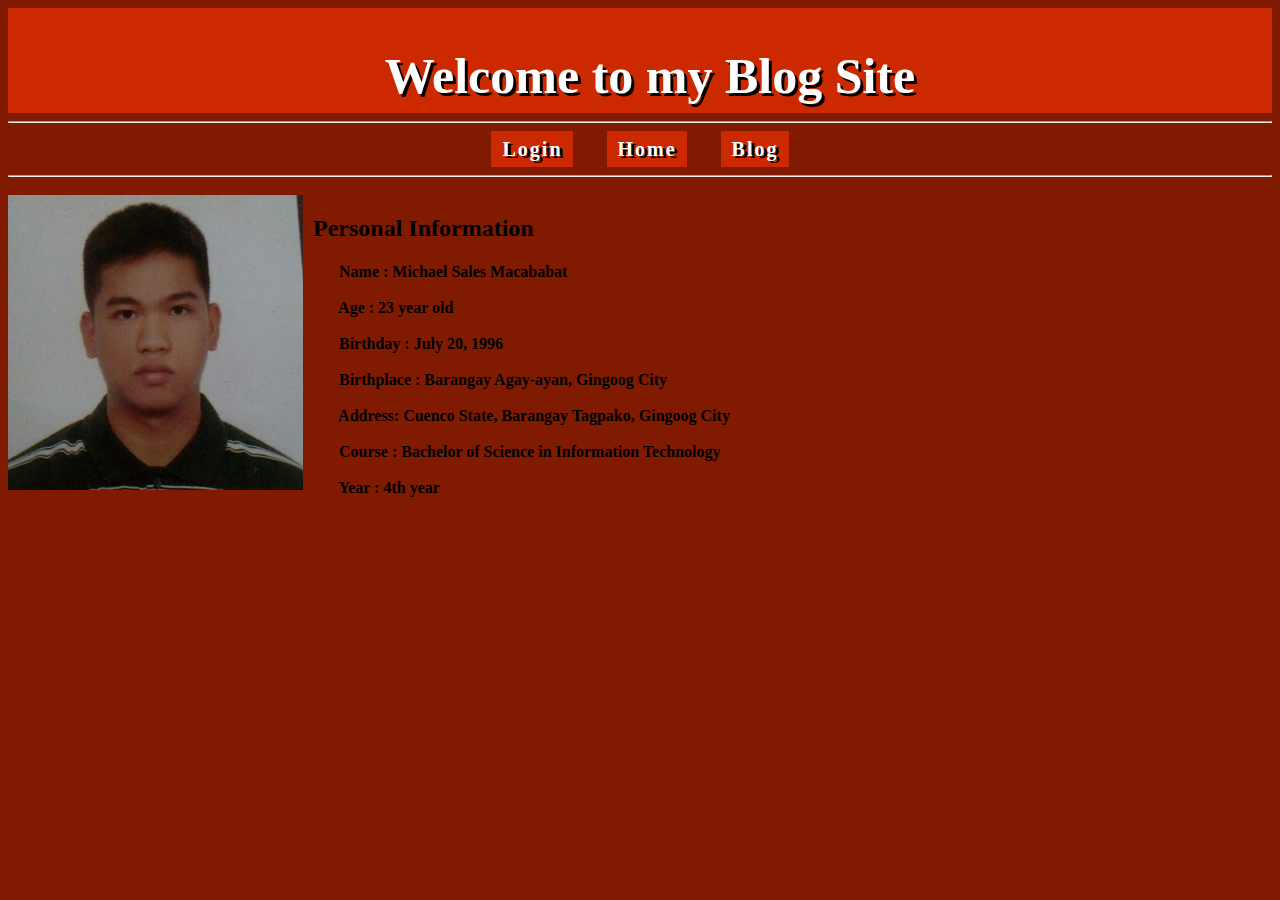
<file: Assets/index.html>
<!DOCTYPE html>
<html>
<head>
	<title>Home</title>
	<link rel="stylesheet" type="text/css" href="css//style.css">
</head>
<body style="background-color:#801a00">
<header style="height: 100px;">
<h1>Welcome to my Blog Site</h1>
	
</header>
<nav >
<hr>
	<a href="login.html"> Login</a>
	<a href="index.html"> Home</a>
	<a href="blog.html"> Blog</a>
<hr>
</nav><br><br><br>

<img class="image" src="img//pic.jpg" style="height:295px; width:295px;">
<p>
	 &nbsp;&nbsp; <h2>Personal Information</h2>
	 <h4> 
	 &nbsp;&nbsp;&nbsp;&nbsp;&nbsp;&nbsp;&nbsp;&nbsp; Name   : Michael Sales Macababat	<br><br>
	 &nbsp;&nbsp;&nbsp;&nbsp;&nbsp;&nbsp;&nbsp;&nbsp; Age    : 23 year old	<br><br>
	 &nbsp;&nbsp;&nbsp;&nbsp;&nbsp;&nbsp;&nbsp;&nbsp; Birthday : July 20, 1996 <br><br>
	 &nbsp;&nbsp;&nbsp;&nbsp;&nbsp;&nbsp;&nbsp;&nbsp; Birthplace : Barangay Agay-ayan, Gingoog City <br><br>
	 &nbsp;&nbsp;&nbsp;&nbsp;&nbsp;&nbsp;&nbsp;&nbsp; Address: Cuenco State, Barangay Tagpako, Gingoog City	<br><br>
	 &nbsp;&nbsp;&nbsp;&nbsp;&nbsp;&nbsp;&nbsp;&nbsp; Course : Bachelor of Science in Information Technology <br><br>
	 &nbsp;&nbsp;&nbsp;&nbsp;&nbsp;&nbsp;&nbsp;&nbsp; Year   : 4th year 
	 </h4>
</p>




</body>
</html>
</file>
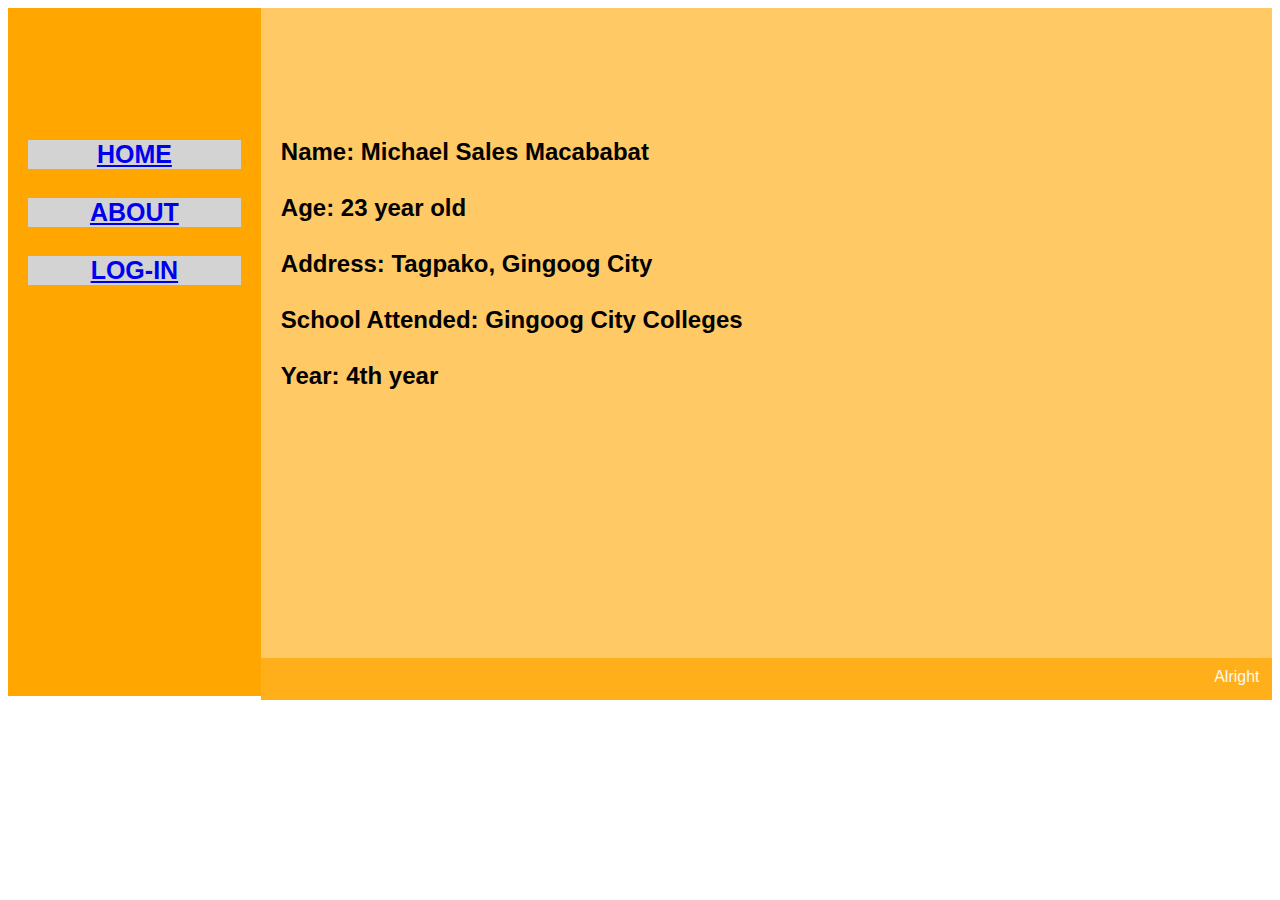
<file: about.html>
<!DOCTYPE html>
<html lang="en">
<head>
<title>Prof_Elect</title>

<style>
* {
  box-sizing: border-box;
}

body {
  font-family: Arial, Helvetica, sans-serif;
}

nav {
  float: left;
  width: 20%;
  height: 688px;  
  background: hsl(39, 100%, 50%);
  padding: 20px;
  font-size: 25px;
  text-align: center;
  font-weight: bold;
}


nav ul {
  list-style-type: none;
  padding: 0;
}

article {
  float: left;
  padding: 20px;
  width: 80%;
  background-color: #ffc966;
  height: 650px; 
}

section:after {
  content: "";
  display: table;
  
}

footer {
  float: right;
  background-color:#ffaf1a;
  padding: 10px;
  width: 80%;
  text-align: center;
  color: white;
}
@media (max-width: 600px) {
  nav, article {
    width: 100%;
    height: auto;
  }

}
</style>
</head>
<body>


<section>
  <nav>
    <ul><br> <br> <br>
       <li style="background-color:lightgrey;"><a href="profElect.html">HOME</a></li><br>
      <li style="background-color:lightgrey;"><a href="about.html">ABOUT</a></li><br>
      <li style="background-color:lightgrey;"><a href="login.html">LOG-IN</a></li>
    </ul>
  </nav>
  
  <article><br><br><br><br><br>
    <h2 style="color: black">
    Name: Michael Sales Macababat <br><br>
    Age: 23 year old<br><br>
    Address: Tagpako, Gingoog City<br><br>
    School Attended: Gingoog City Colleges<br><br>
    Year: 4th year
    </h2>
  </article>
</section>
<footer>
 <marquee>Alright reserved @2019</marquee>
</footer>

</body>
</html>
</file>
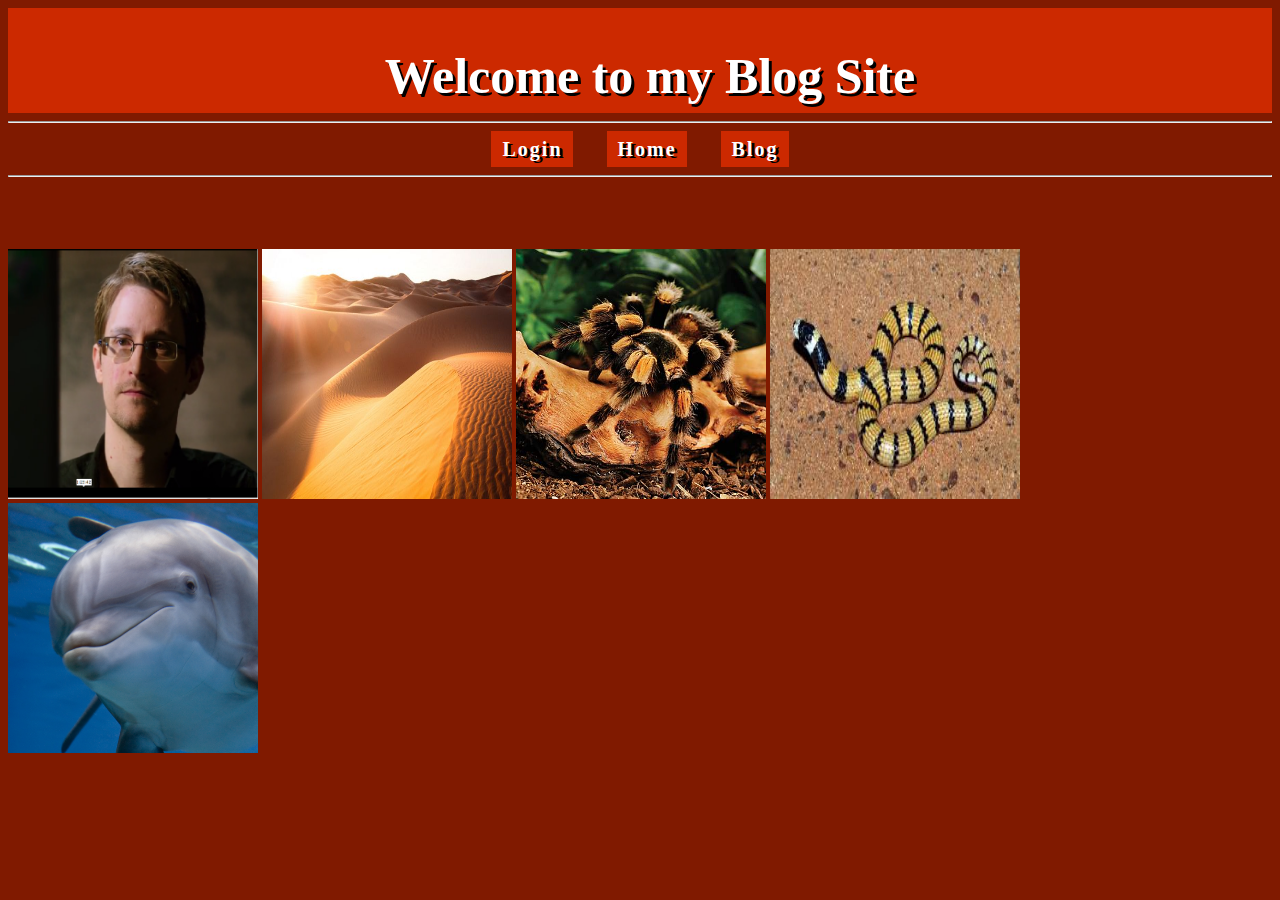
<file: blog.html>
<!DOCTYPE html>
<html>
<head>
	<title>Blog</title>
	<link rel="stylesheet" type="text/css" href="Assets/css/style.css">
</head>
<body style="background-color:#801a00">
<header style="height: 100px;">
<h1>Welcome to my Blog Site</h1>
	
</header>
<nav >
<hr>
	<a href="login.html"> Login</a>
	<a href="index.html"> Home</a>
	<a href="blog.html"> Blog</a>
<hr>
</nav><br><br><br><br><br><br>
<img src="Assets/img/snow.png" height="250px;" width="250px" >
<img src="Assets/img/1.jpg" height="250px;" width="250px" >
<img src="Assets/img/3.jpg" height="250px;" width="250px" >
<img src="Assets/img/2.jpg" height="250px;" width="250px" >
<img src="Assets/img/4.jpg" height="250px;" width="250px" >


</body>
</html>
</file>
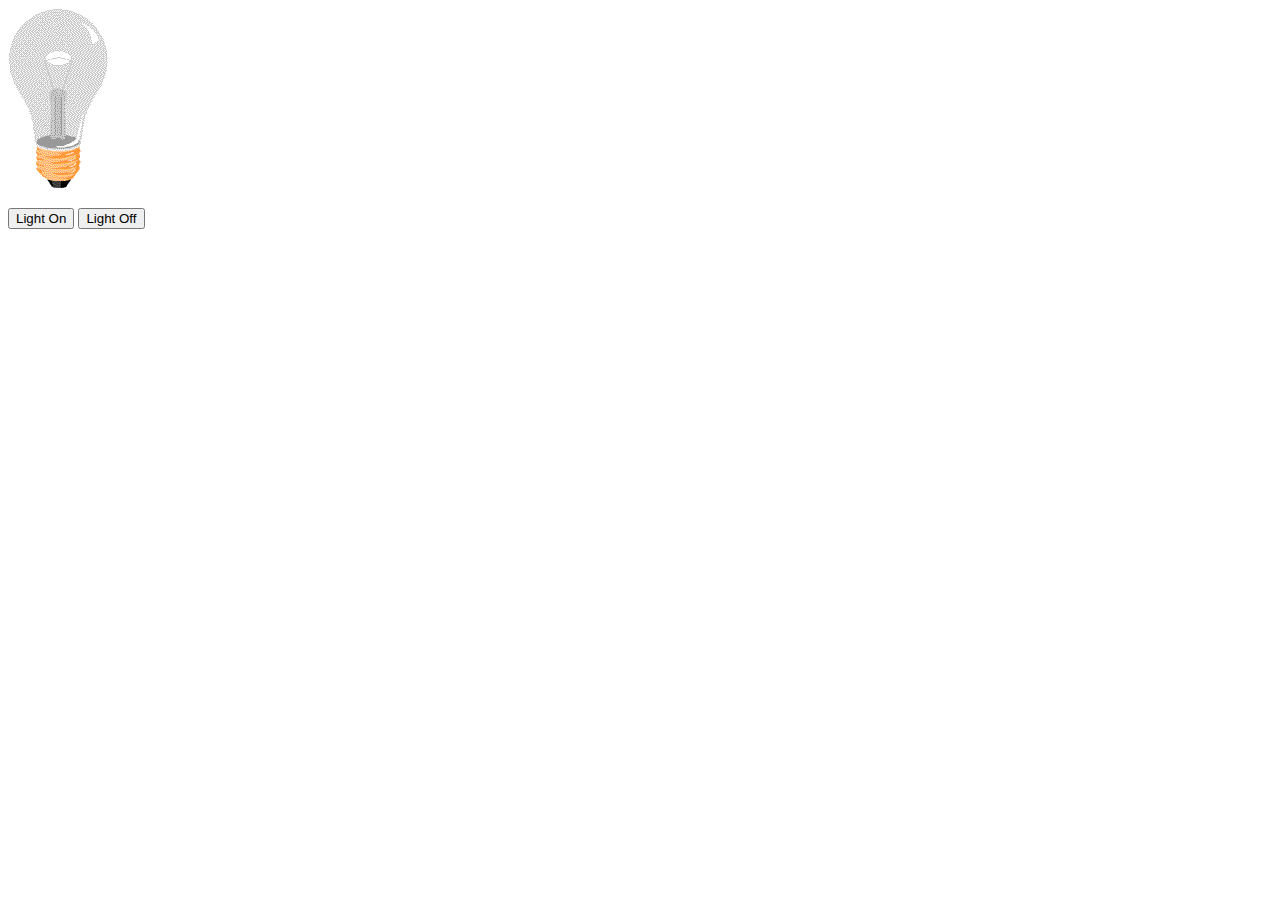
<file: bulb.html>
<!DOCTYPE html>
<html>
<body>

<img id="myImage" src="img/off.gif" width="100" height="180">

<p>
<button type="button" onclick="light(1)">Light On</button>
<button type="button" onclick="light(0)">Light Off</button>
</p>
<script src="script.js" ></script> 
</body>
</html>
</file>
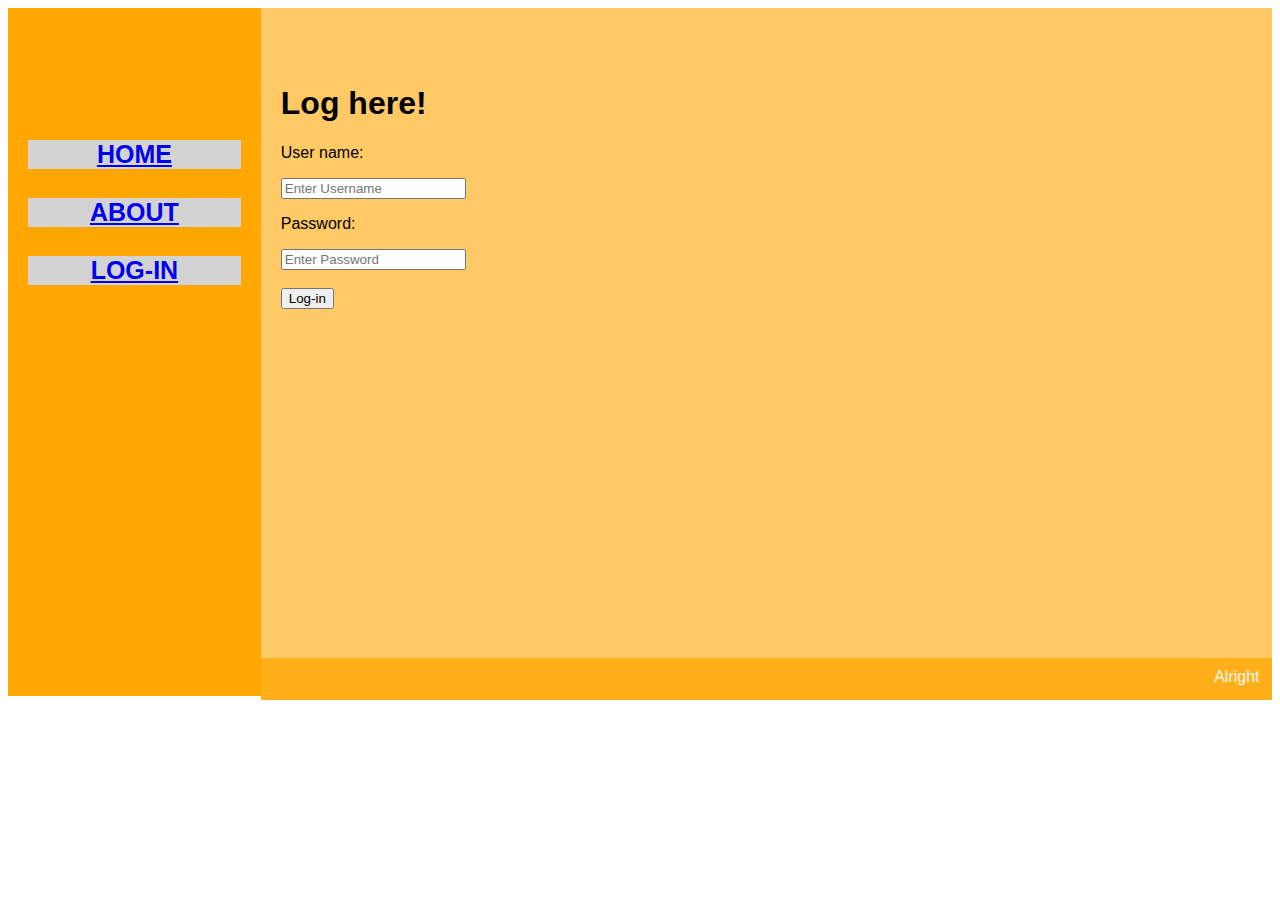
<file: login.html>
<!DOCTYPE html>
<html lang="en">
<head>
<title>Prof_Elect</title>

<style>
* {
  box-sizing: border-box;
}

body {
  font-family: Arial, Helvetica, sans-serif;
}

nav {
  float: left;
  width: 20%;
  height: 688px;  
  background: hsl(39, 100%, 50%);
  padding: 20px;
  font-size: 25px;
  text-align: center;
  font-weight: bold;
}


nav ul {
  list-style-type: none;
  padding: 0;
}

article {
  float: left;
  padding: 20px;
  width: 80%;
  background-color: #ffc966;
  height: 650px; 
}

section:after {
  content: "";
  display: table;
  
}

footer {
  float: right;
  background-color:#ffaf1a;
  padding: 10px;
  width: 80%;
  text-align: center;
  color: white;
}
@media (max-width: 600px) {
  nav, article {
    width: 100%;
    height: auto;
  }

}
</style>
</head>
<body>


<section>
  <nav>
    <ul><br> <br> <br>
       <li style="background-color:lightgrey;"><a href="profElect.html">HOME</a></li><br>
      <li style="background-color:lightgrey;"><a href="about.html">ABOUT</a></li><br>
      <li style="background-color:lightgrey;"><a href="login.html">LOG-IN</a></li>
    </ul>
  </nav>
  
  <article>
    <div > <br>
      <br>
      <h1>Log here!</h1>
      <p>User name:</p>
      <input type="text" name="" placeholder="Enter Username">

      <p>Password:</p>
      <input type="password" name="" placeholder="Enter Password">
      <br>
      <br>
      <input type="submit" name="" value="Log-in" >

    </div>
    
  </article>
</section>
<footer>
 <marquee>Alright reserved @2019</marquee>
</footer>

</body>
</html>
</file>
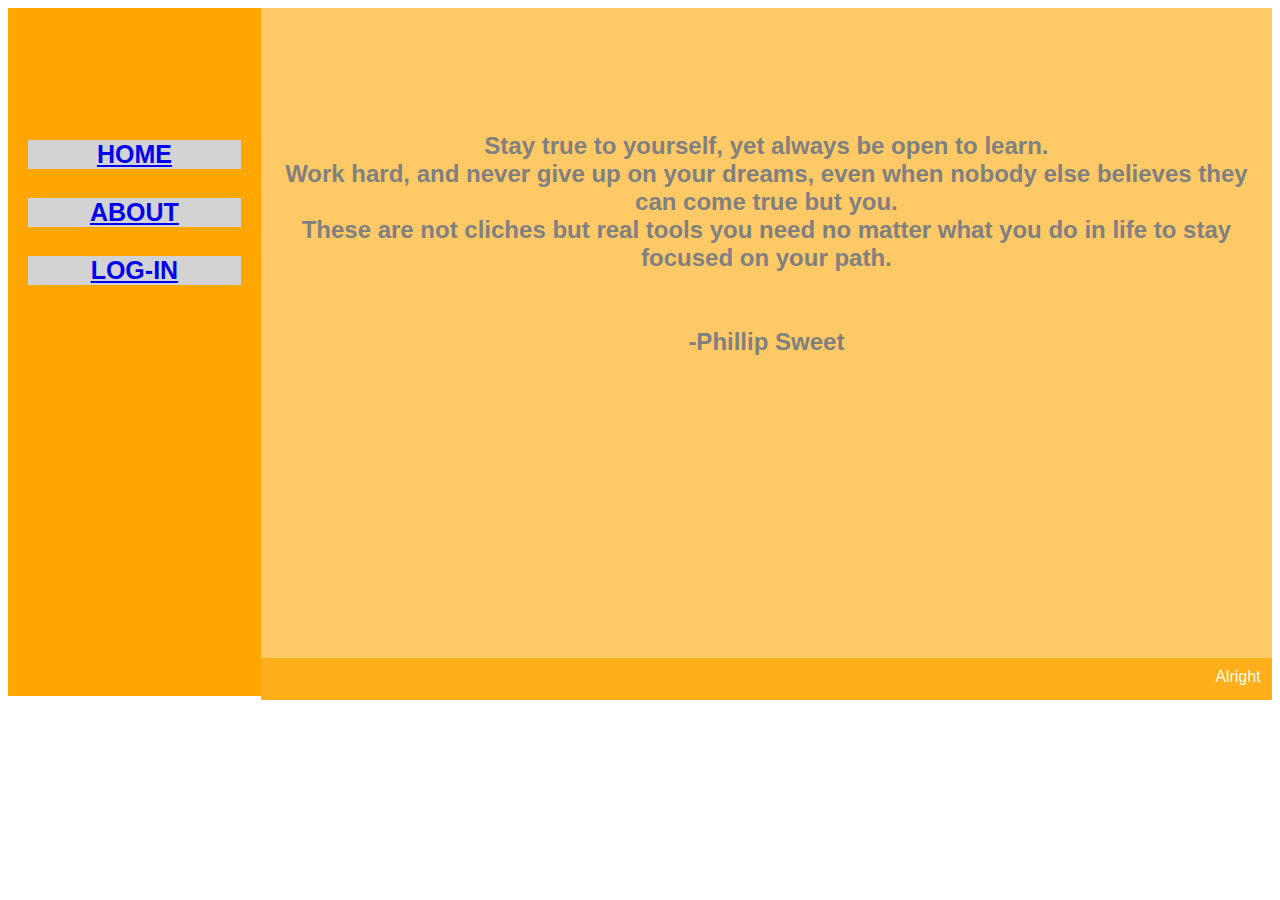
<file: profElect.html>
<!DOCTYPE html>
<html lang="en">
<head>
<title>Prof_Elect</title>

<style>
* {
  box-sizing: border-box;
}

body {
  font-family: Arial, Helvetica, sans-serif;
}

nav {
  float: left;
  width: 20%;
  height: 688px;  
  background: hsl(39, 100%, 50%);
  padding: 20px;
  font-size: 25px;
  text-align: center;
  font-weight: bold;
}


nav ul {
  list-style-type: none;
  padding: 0;
}

article {
  float: left;
  padding: 20px;
  width: 80%;
  background-color: #ffc966;
  height: 650px; 
}

section:after {
  content: "";
  display: table;
  
}

footer {
  float: right;
  background-color:#ffaf1a;
  padding: 10px;
  width: 80%;
  text-align: center;
  color: white;
}
@media (max-width: 600px) {
  nav, article {
    width: 100%;
    height: auto;
  }

}
</style>
</head>
<body>


<section>
  <nav>
    <ul><br> <br> <br>
      <li style="background-color:lightgrey;"><a href="profElect.html">HOME</a></li><br>
      <li style="background-color:lightgrey;"><a href="about.html">ABOUT</a></li><br>
      <li style="background-color:lightgrey;"><a href="login.html">LOG-IN</a></li>
    </ul>
  </nav>
  
  <article>
    
    <h2 style="text-align: center; color: grey;">  <br> <br> <br>Stay true to yourself, yet always be open to learn.<br> 
    Work hard, and never give up on your dreams, even when nobody else believes they can come true but you.<br> 
  These are not cliches but real tools you need no matter what you do in life to stay focused on your path.  <br> <br> <br> -Phillip Sweet</h2>

    
  </article>
</section>
<footer>
 <marquee>Alright reserved @2019</marquee>
</footer>

</body>
</html>
</file>
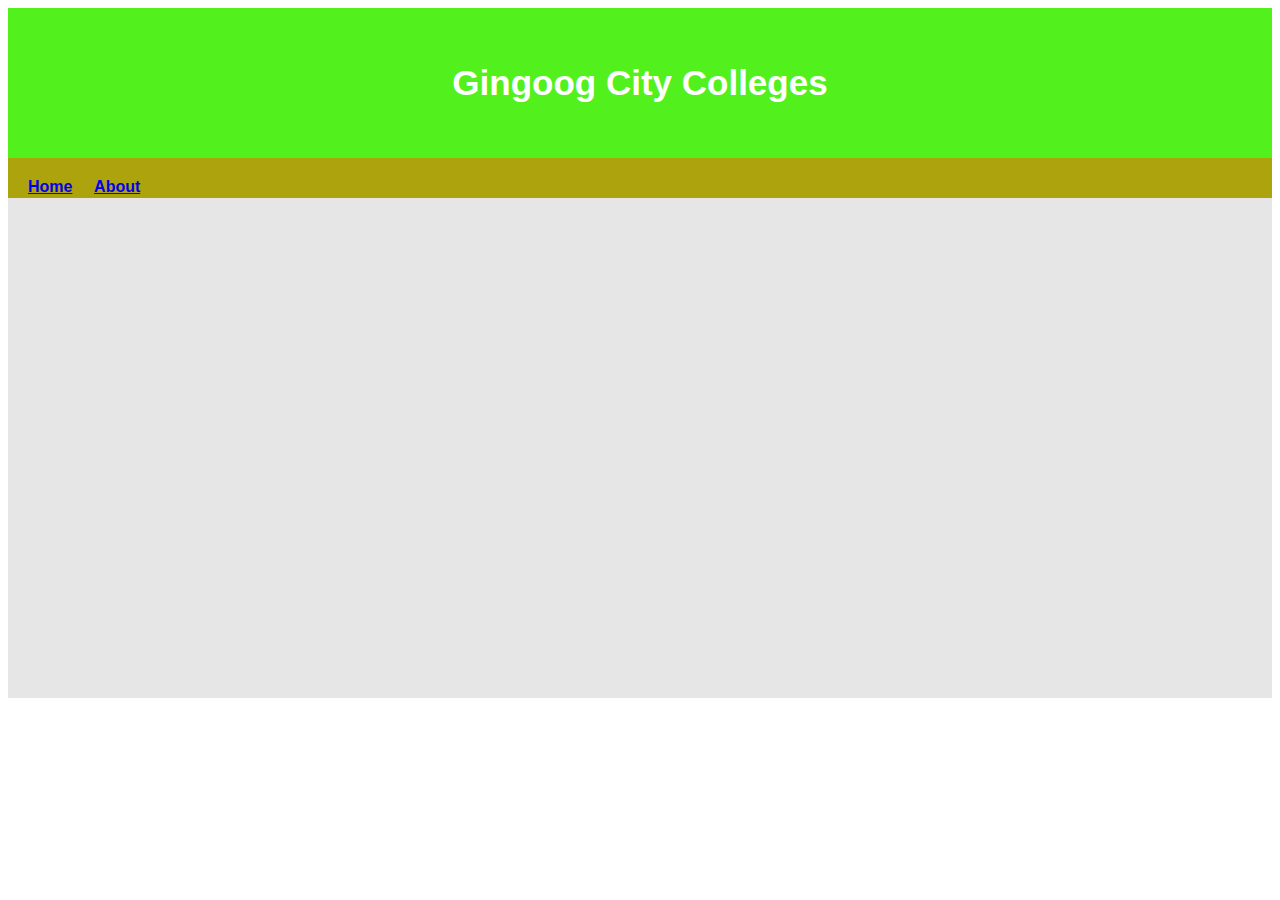
<file: activity2/about.html>
<!DOCTYPE html>
<html lang="en">
<head>
<title>Activity2</title>
<meta charset="utf-8">
<meta name="viewport" content="width=device-width, initial-scale=1">
<style>
* {
  box-sizing: border-box;
}

body {
  font-family: Arial, Helvetica, sans-serif;
}

header {
  background-color:hsl(105, 88%, 53%);
  padding: 20px;
  text-align: center;
  font-size: 35px;
  font-weight: bold;
  color: white;
}

nav {
 
  width: 100%;
  height: 20px; 
  background:#ada30d;
  padding: 20px;
  font-weight: bold;
}

nav ul {
  list-style-type: none;
  padding: 0;
}

article {
 
  padding: 20px;
  width: 100%;
  background-color:#e6e6e6;
  height: 500px; 
}


section:after {
  content: "";
  display: table;
  
}

</style>
</head>
<body>
<header>
<p>Gingoog City Colleges</p>
</header>

<section >
  <nav>
      
    <a href="activity.html">Home</a> &nbsp;&nbsp;&nbsp;
    <a href="about.html">About</a>
    
    
  </nav>
  
  <article>
  
  </article>
</section>

<footer>
 
</footer>

</body>
</html>
</file>
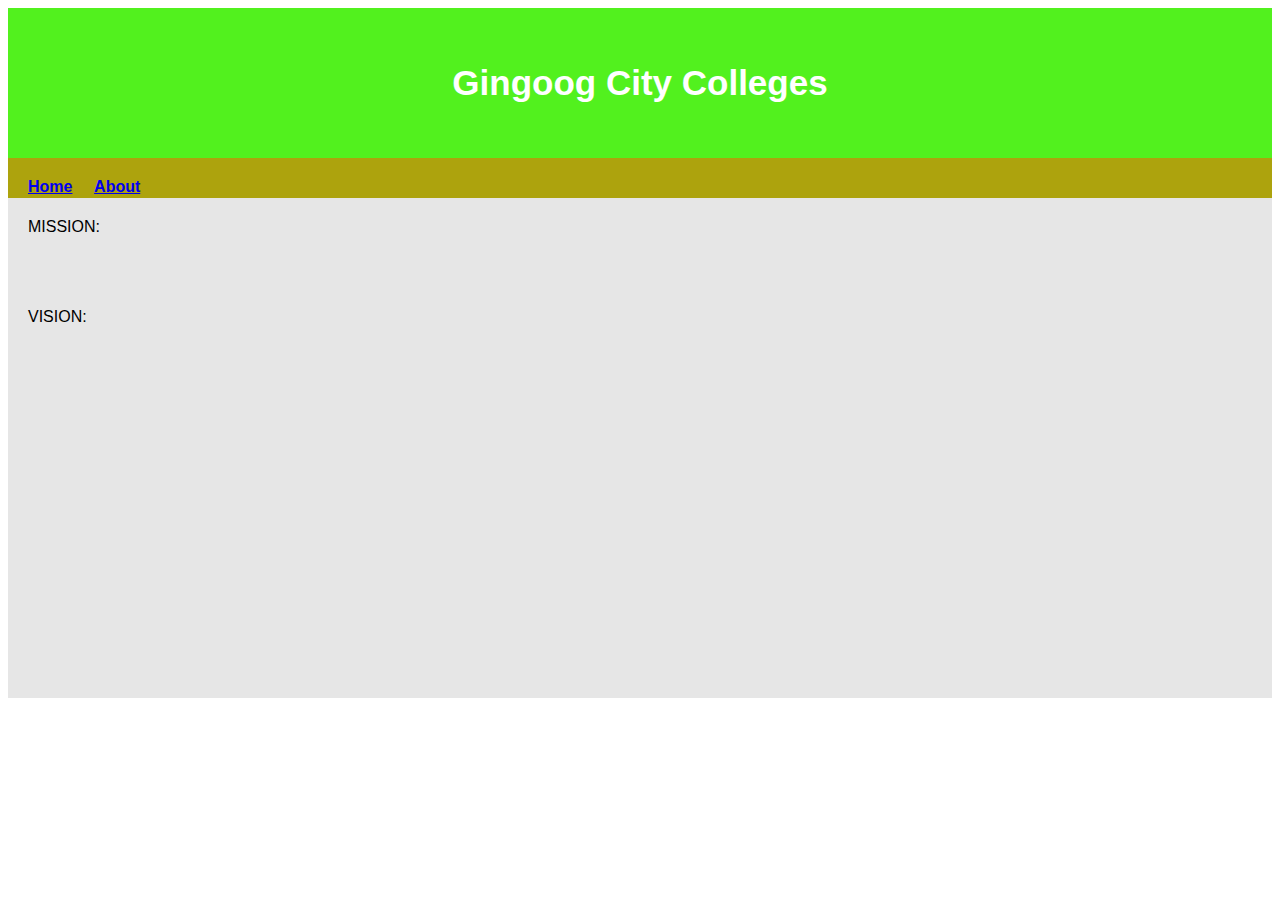
<file: activity2/activity.html>
<!DOCTYPE html>
<html lang="en">
<head>
<title>Activity2</title>
<meta charset="utf-8">
<meta name="viewport" content="width=device-width, initial-scale=1">
<style>
* {
  box-sizing: border-box;
}

body {
  font-family: Arial, Helvetica, sans-serif;
}

header {
  background-color:hsl(105, 88%, 53%);
  padding: 20px;
  text-align: center;
  font-size: 35px;
  font-weight: bold;
  color: white;
}

nav {
 
  width: 100%;
  height: 20px; 
  background:#ada30d;
  padding: 20px;
  font-weight: bold;
}

nav ul {
  list-style-type: none;
  padding: 0;
}

article {
 
  padding: 20px;
  width: 100%;
  background-color:#e6e6e6;
  height: 500px; 
}


section:after {
  content: "";
  display: table;
  
}

</style>
</head>
<body>
<header>
<p>Gingoog City Colleges</p>
</header>

<section >
  <nav>
    <a href="activity.html">Home</a> &nbsp;&nbsp;&nbsp;
    <a href="about.html">About</a>
  </nav>
  
  <article>
        MISSION:<br><br><br><br><br>
        VISION:<br>
  </article>
</section>

<footer>
 
</footer>

</body>
</html>
</file>
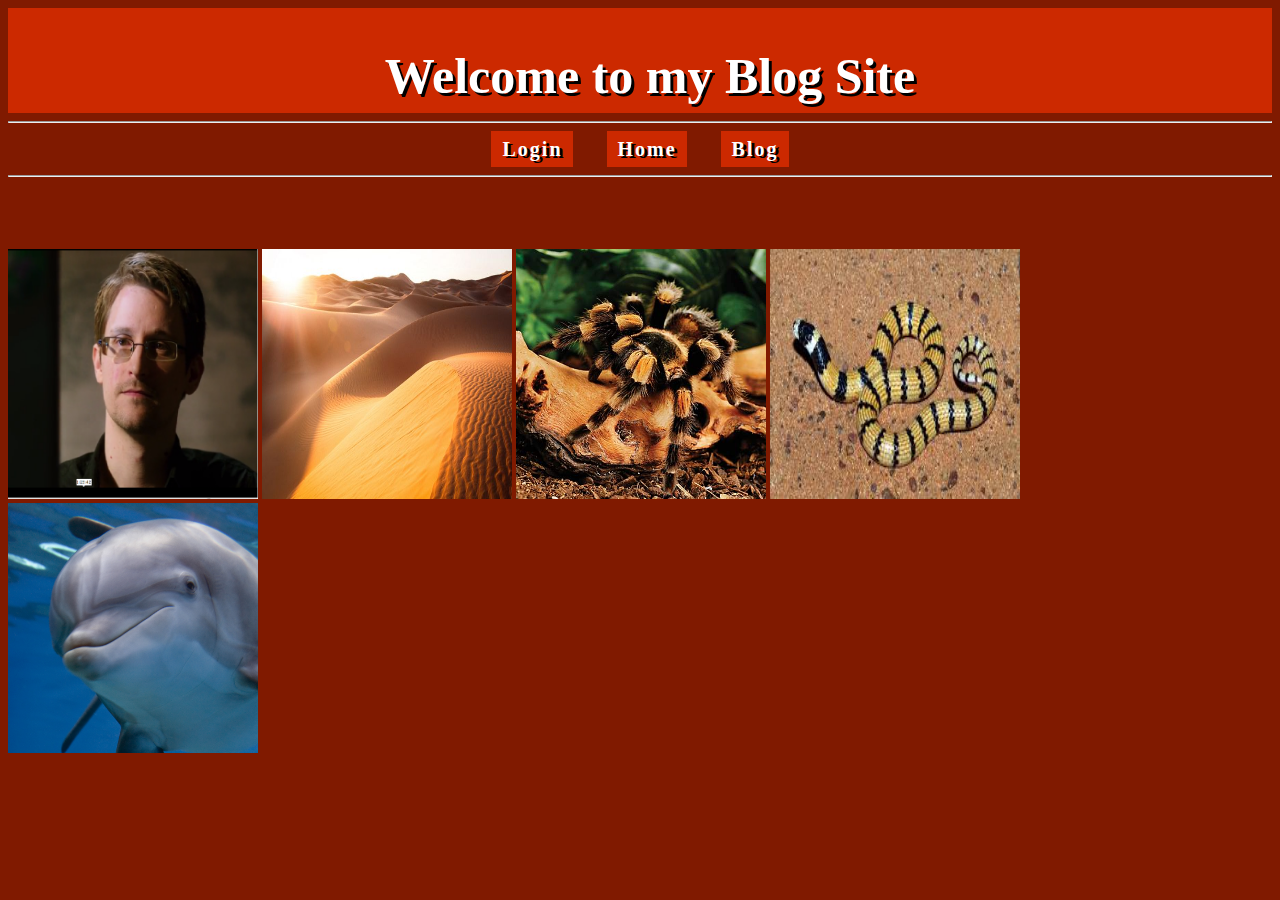
<file: Assets/blog.html>
<!DOCTYPE html>
<html>
<head>
	<title>Blog</title>
	<link rel="stylesheet" type="text/css" href="css//style.css">
</head>
<body style="background-color:#801a00">
<header style="height: 100px;">
<h1>Welcome to my Blog Site</h1>
	
</header>
<nav >
<hr>
	<a href="login.html"> Login</a>
	<a href="index.html"> Home</a>
	<a href="blog.html"> Blog</a>
<hr>
</nav><br><br><br><br><br><br>
<img src="img//snow.png" height="250px;" width="250px" >
<img src="img//1.jpg" height="250px;" width="250px" >
<img src="img//3.jpg" height="250px;" width="250px" >
<img src="img//2.jpg" height="250px;" width="250px" >
<img src="img//4.jpg" height="250px;" width="250px" >


</body>
</html>
</file>
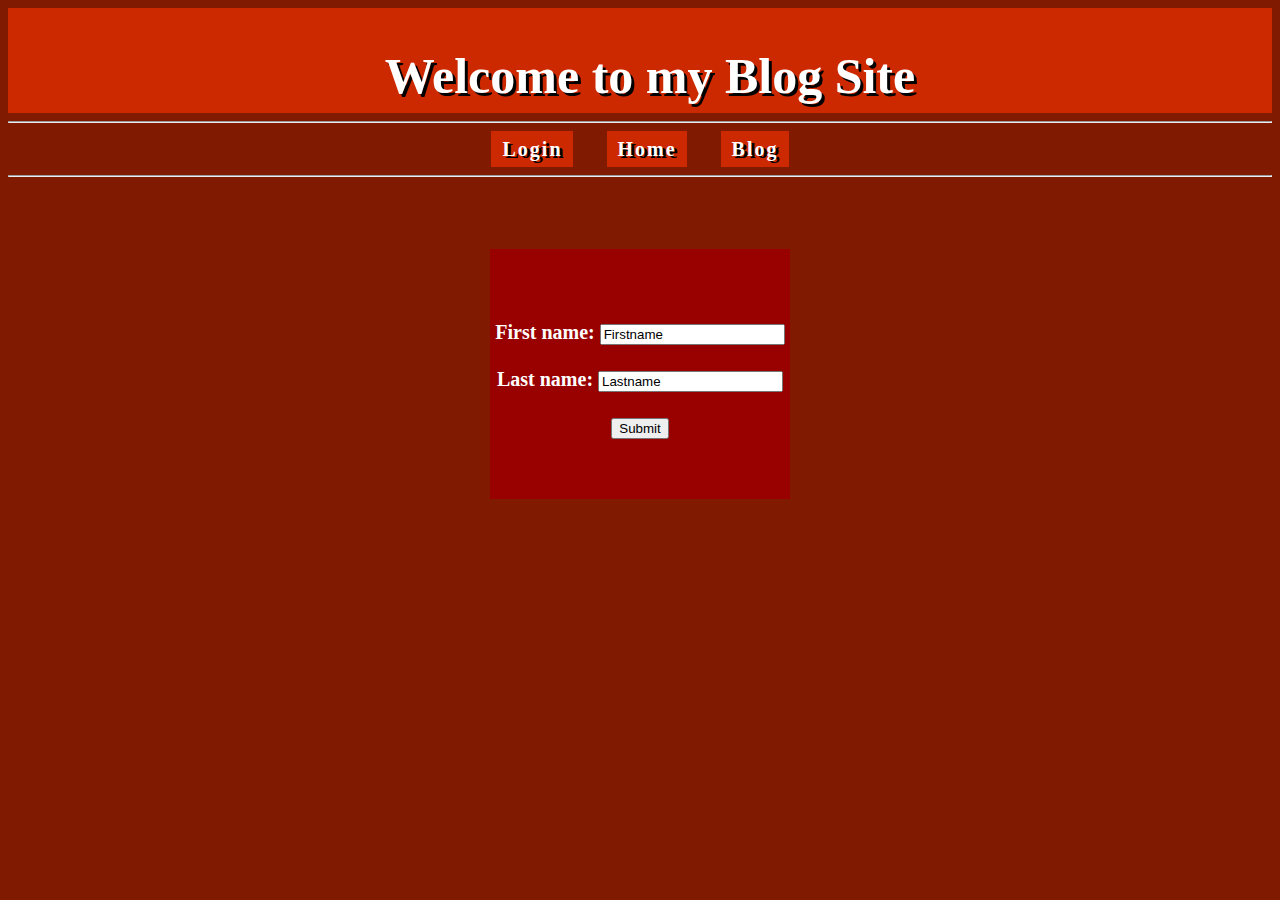
<file: Assets/login.html>
<!DOCTYPE html>
<html>
<head>
	<title>Login</title>
	<link rel="stylesheet" type="text/css" href="css//style.css">
</head>

<body style="background-color:#801a00">

<header style="height: 100px;">
<h1>Welcome to my Blog Site</h1>
</header>

<nav>
<hr>
	<a href="login.html"> Login</a>
	<a href="index.html"> Home</a>
	<a href="blog.html"> Blog</a>
<hr>
</nav><br><br><br><br><br><br>

<center>
<div class="div1" style="background-color: #990000"><br><br><br><br>
	
	<form action="index.html">
  		First name:
  			<input type="text" name="firstname" value="Firstname" >
  				<br><br>
  		Last name:
  			<input type="text" name="lastname" value="Lastname" >
  				<br><br>
  			<input type="submit" value="Submit">
	</form> 	
</div>
</center>


</body>
</html>
</file>
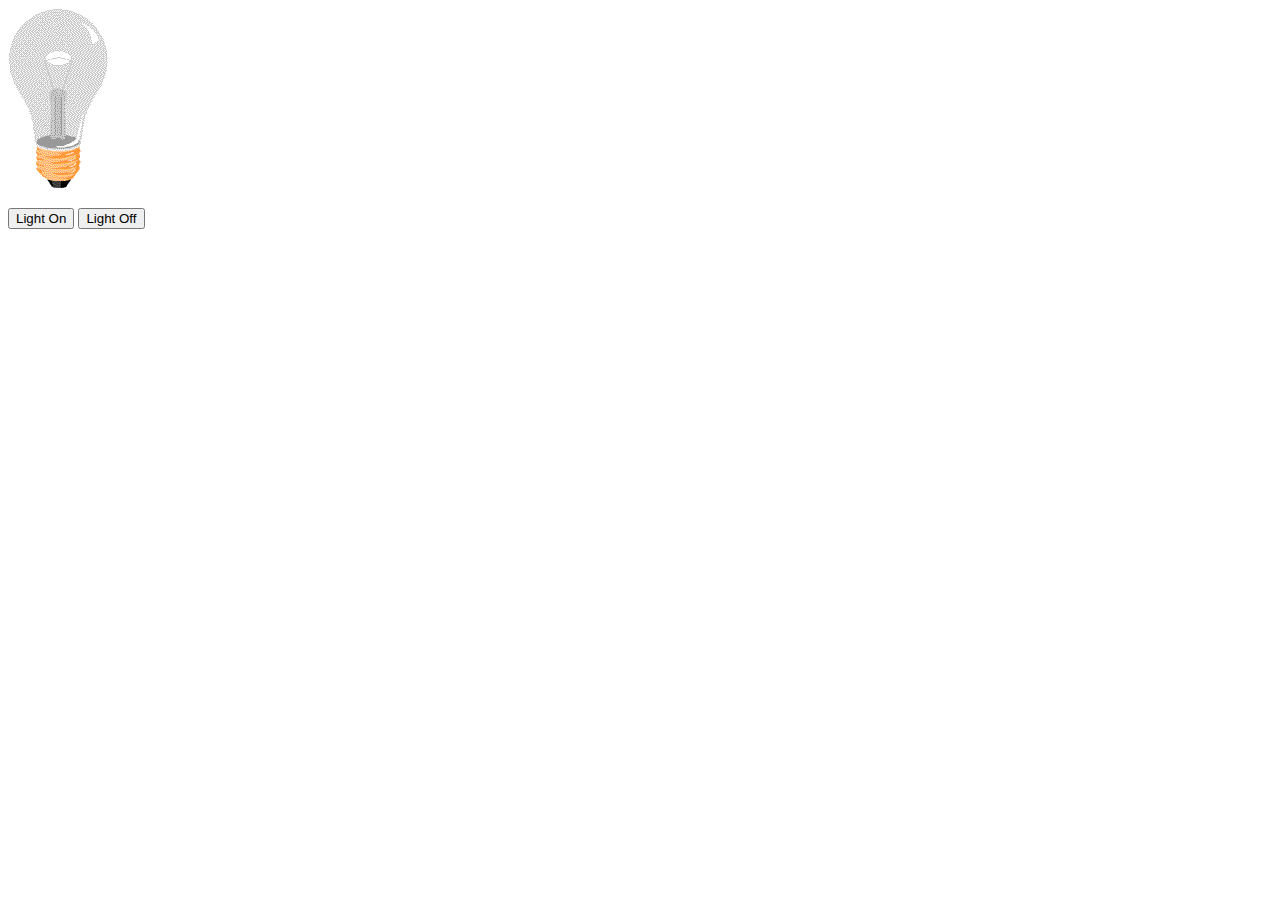
<file: jsbulb/bulb.html>
<!DOCTYPE html>
<html>
<body>

<img id="myImage" src="off.gif" width="100" height="180">

<p>
<button type="button" onclick="light(1)">Light On</button>
<button type="button" onclick="light(0)">Light Off</button>
</p>
<script src="script.js" ></script> 
</body>
</html>
</file>
<file: Assets/css/style.css>
header{
	background-color: #cc2900;
	padding-top: 5px;

}
h1{
	text-align: center;
	color: white;
	text-shadow: 3px 3px black;
	text-indent:20px ;
	font-size: 50px;
	

}

nav{
	height: 20px;
	width: 100%;
	text-align: center;
	word-spacing: 30px;
    
}
a{
	text-shadow: 3px 2px black;
	font-weight: bold;
	font-size: 20px;
	text-decoration: none;
	letter-spacing: 2px;
	color:white;
	line-height: 1.8;
}
.log{
	font-weight: bold;
	font-size: 20px;
	text-decoration: none;
	letter-spacing: 2px;
	color:white;
	line-height: 1.8;
}
.div1 {
	
  width: 300px;
  height: 250px;
  
}
form {
	color: white;
	font-weight: bold;
	font-size: 20px;
}
section{
	float: left;
	height: 400px;
	width: 600px;
	padding-left: 20px;

}
.mission{
	text-align: center;
	font-weight: bold;
	font-size: 30px;
	color:#801a00;
	text-shadow: 2px 2px white;

}
.sec{
	float: right;
	height: 400px;
	width: 600px;
	padding-right: 20px;
}
.vision{
	text-align: center;
	font-weight: bold;
	font-size: 30px;
	color:#801a00;
	text-shadow: 2px 2px white;
}
p{
	font-size: 20px;

}
.back{

}
a:link {
  padding-top: 7px;
  padding-left: 11px;
  padding-right: 10px;
  padding-bottom: 7px;
  background-color: #cc2900;
}

a:visited {
  background-color: #cc2900;
}

a:hover {
  background-color: #ff1a1a;
  text-decoration: underline;
}

a:active {
  background-color: #4d0000;
} 
.image{
	 float: left;
}
p{
	float: left;
}
</file>
